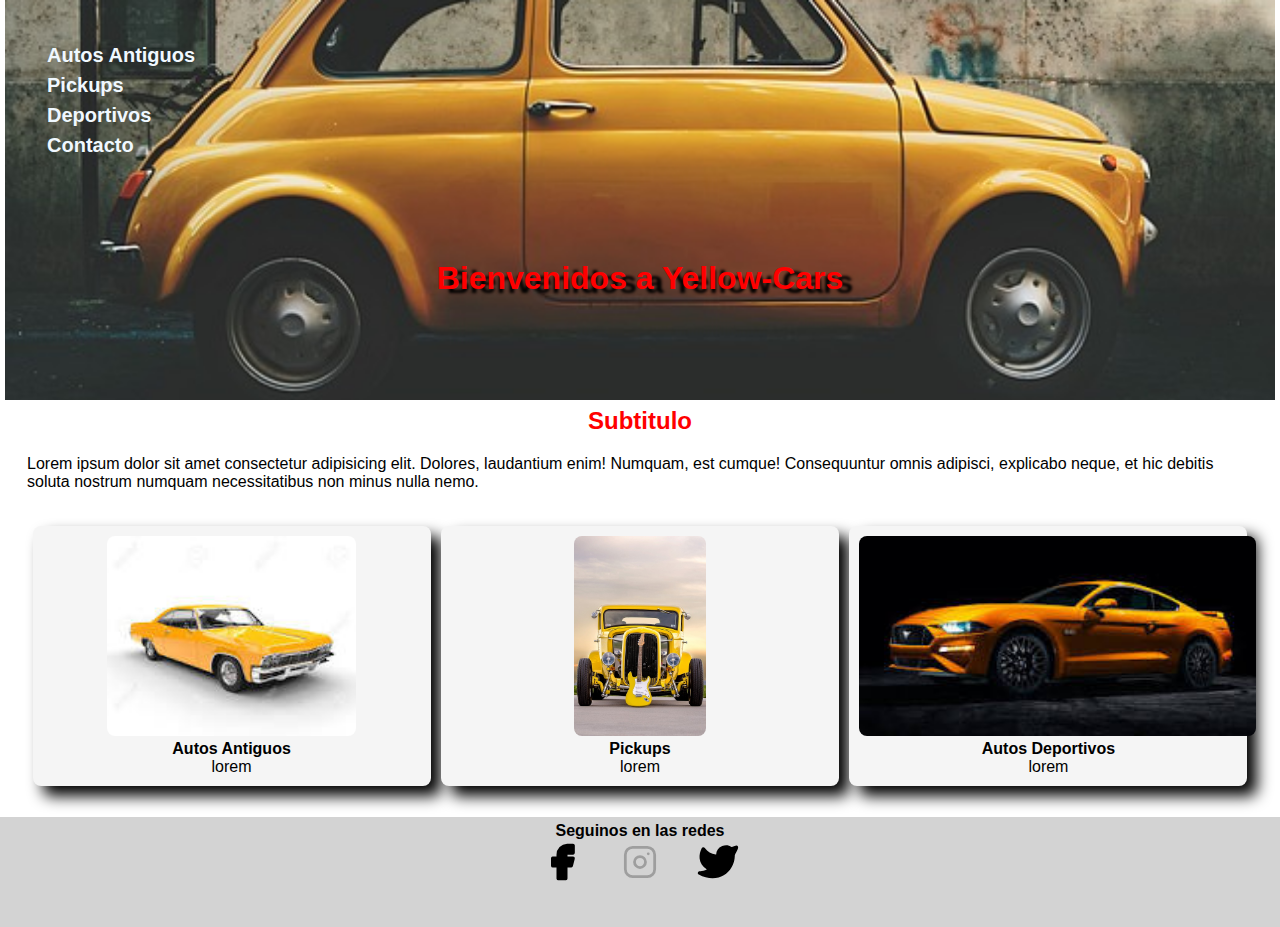
<file: index.html>
<!DOCTYPE html>
<html lang="en">
<head>
    <meta charset="UTF-8">
    <meta http-equiv="X-UA-Compatible" content="IE=edge">
    <meta name="viewport" content="width=device-width, initial-scale=1.0">
    <title>Breccia, Georgina</title>
    <link rel="stylesheet" href="https://cdnjs.cloudflare.com/ajax/libs/animate.css/4.1.1/animate.min.css" />
    <link rel="stylesheet" href="estilos.css">
</head>
<body>
    <header class="claseHeader">
        <nav class="navContainer">
            <ul class="navList">
                <li class="navItem"><a href="#auto">Autos Antiguos</a></li>
                <li class="navItem"><a href="#camio">Pickups</a></li>
                <li class="navItem"><a href="#deportivo">Deportivos</a></li>
                <li class="navItem"><a href="./pag/contactos.html">Contacto</a></li>
            </ul>
        </nav>
        <h1 class="titulo animate__animated animate__backInLeft">Bienvenidos a Yellow-Cars</h1>
    </header> 
       
    <main class="main">
        <section class="cont-texto">
            <h2>Subtitulo</h2>
            <p>Lorem ipsum dolor sit amet consectetur adipisicing elit. Dolores, laudantium enim! Numquam, est cumque! Consequuntur omnis adipisci, explicabo neque, et hic debitis soluta nostrum numquam necessitatibus non minus nulla nemo.</p>
        </section>

        <section class="contCards">
                <div class="cards" id="auto">
                <img class="imgCards" src="./img/autoAntiguo.jpeg" alt="AutoAntiguo">
                <h4 class="nameCards">Autos Antiguos</h4>
                <p class="descripCards">lorem</p>
            </div>
            <div class="cards" id="camio">
                <img class="imgCards" src="./img/camio.jpg" alt="Camioneta">
                <h4 class="nameCards">Pickups</h4>
                <p class="descripCards">lorem</p>
            </div>
            <div class="cards" id="deportivo">
                <img class="imgCards" src="./img/autoDepor.jpeg" alt="AutoDeportivo">
                <h4 class="nameCards">Autos Deportivos</h4>
                <p class="descripCards">lorem</p>
            </div>
        </section>
        <br>
    </main>

    <footer class="foot">
        <h4>Seguinos en las redes</h4>
        <div class="sociales">
            <ul class="listaSociales">
                <li><a href="">
                    <svg xmlns="http://www.w3.org/2000/svg" class="icon icon-tabler icon-tabler-brand-facebook-filled" width="44"
                        height="44" viewBox="0 0 24 24" stroke-width="1.5" stroke="#9e9e9e" fill="none" stroke-linecap="round"
                        stroke-linejoin="round">
                        <path stroke="none" d="M0 0h24v24H0z" fill="none" />
                        <path
                            d="M18 2a1 1 0 0 1 .993 .883l.007 .117v4a1 1 0 0 1 -.883 .993l-.117 .007h-3v1h3a1 1 0 0 1 .991 1.131l-.02 .112l-1 4a1 1 0 0 1 -.858 .75l-.113 .007h-2v6a1 1 0 0 1 -.883 .993l-.117 .007h-4a1 1 0 0 1 -.993 -.883l-.007 -.117v-6h-2a1 1 0 0 1 -.993 -.883l-.007 -.117v-4a1 1 0 0 1 .883 -.993l.117 -.007h2v-1a6 6 0 0 1 5.775 -5.996l.225 -.004h3z"
                            stroke-width="0" fill="currentColor" />
                    </svg>
                </a></li>
                <li><a href="">
                    <svg xmlns="http://www.w3.org/2000/svg" class="icon icon-tabler icon-tabler-brand-instagram" width="44" height="44"
                        viewBox="0 0 24 24" stroke-width="1.5" stroke="#9e9e9e" fill="none" stroke-linecap="round" stroke-linejoin="round">
                        <path stroke="none" d="M0 0h24v24H0z" fill="none" />
                        <path d="M4 4m0 4a4 4 0 0 1 4 -4h8a4 4 0 0 1 4 4v8a4 4 0 0 1 -4 4h-8a4 4 0 0 1 -4 -4z" />
                        <path d="M12 12m-3 0a3 3 0 1 0 6 0a3 3 0 1 0 -6 0" />
                        <path d="M16.5 7.5l0 .01" />
                    </svg>
                </a></li>   
                <li><a href="">
                    <svg xmlns="http://www.w3.org/2000/svg" class="icon icon-tabler icon-tabler-brand-twitter-filled" width="44" height="44"
                        viewBox="0 0 24 24" stroke-width="1.5" stroke="#9e9e9e" fill="none" stroke-linecap="round" stroke-linejoin="round">
                        <path stroke="none" d="M0 0h24v24H0z" fill="none" />
                        <path
                            d="M14.058 3.41c-1.807 .767 -2.995 2.453 -3.056 4.38l-.002 .182l-.243 -.023c-2.392 -.269 -4.498 -1.512 -5.944 -3.531a1 1 0 0 0 -1.685 .092l-.097 .186l-.049 .099c-.719 1.485 -1.19 3.29 -1.017 5.203l.03 .273c.283 2.263 1.5 4.215 3.779 5.679l.173 .107l-.081 .043c-1.315 .663 -2.518 .952 -3.827 .9c-1.056 -.04 -1.446 1.372 -.518 1.878c3.598 1.961 7.461 2.566 10.792 1.6c4.06 -1.18 7.152 -4.223 8.335 -8.433l.127 -.495c.238 -.993 .372 -2.006 .401 -3.024l.003 -.332l.393 -.779l.44 -.862l.214 -.434l.118 -.247c.265 -.565 .456 -1.033 .574 -1.43l.014 -.056l.008 -.018c.22 -.593 -.166 -1.358 -.941 -1.358l-.122 .007a.997 .997 0 0 0 -.231 .057l-.086 .038a7.46 7.46 0 0 1 -.88 .36l-.356 .115l-.271 .08l-.772 .214c-1.336 -1.118 -3.144 -1.254 -5.012 -.554l-.211 .084z"
                            stroke-width="0" fill="currentColor" />
                    </svg>
                </a></li>
            </ul>
        </div>
    </footer>

</body>
</html>
</file>
<file: estilos.css>
*{
    margin:0;
    padding:0;
    font-family:Verdana, Geneva, Tahoma, sans-serif;
}
 
/* Header - Barra de Navegacion */

.claseHeader{
    background-image: url("./img/auto600.jpg");
    /* background-position: center; */
    height: 400px;
    background-size: cover;
    background-repeat: no-repeat;
    background-position:10% 60%;
    margin:0  5px;
}

.claseHeader h1{
    vertical-align:bottom;
    color:red;
    text-shadow: 10px 4px 3px black;
    text-align:center;
}

.navContainer{
    padding:40px 40px 100px 40px;
}

.navList{
    list-style: none;
    line-height: 1.5;
}

.navItem > a{
    color: aliceblue;
    text-decoration: none;
    font-size: 20px;
    font-weight: 700;
    padding: 2px;
}
.navItem > a:hover{
    background-color: brown;
    padding: 5px;
    border-radius: 8px;
}

/* Main - Subtitulos*/

.cont-texto {
    border-radius: 10px;
    margin: 5px;
    padding: 2px;
}

.cont-texto h2{
    color: red;
    text-align: center;
}

.cont-texto p{
    color: black;
    padding: 20px;
}

/* Cards */ 

.contCards{
    padding: 5px;
    margin: 5px;
    text-align: center;
}

.cards{
    width: 30%;
    height: auto;
    margin: 3px;background-color: whitesmoke;
    padding: 10px;
    border-radius: 8px;
    text-align: center;
    color: black;
    box-shadow: 10px 10px 15px;
    display:inline-block;
}

.cards:hover{
    transform: scale(1.1);
}

.imgCards{
    border-radius: 8px;
    height: 200px;
}

/* Footer */
.foot{
    height: 100px;
    background-color: lightgray;
    color: black;
    text-align: center;
    padding: 5px;
    margin: 0px;
}

.listaSociales li {
    text-decoration: none;
    display: inline-block;
    margin: 0 15px;
}

.listaSociales li >a{
    color: black;
}

/* Hoja de Contacto */

.headContacto{
    margin: 20px;
}

.navContacto{
    padding:40px 40px 50px 40px;
}

.navListContacto{
    list-style: none;
}

.navItemContacto > a{
    color: aliceblue;
    text-decoration: none;
    font-size: 20px;
    font-weight: 700;
    padding: 2px;
}

.navItemContacto > a:hover{
    background-color: brown;
    padding: 5px;
    border-radius: 8px;
}

.bodyContacto{
    background-image: url("./img/autoContacto.jpeg");
    height: 500px;
    background-size: cover;
    background-repeat: no-repeat;
    background-position:10% 60%;
    margin:0  5px;
}

/* Formulario */

.mainContacto{
    height: 350px;
    margin: 50px;
}

.row input{
    height: 30px;
    border-radius: 7px;
    color: aliceblue;
    font-size: 20px;
}

.row textarea{
    height: 30px;
    border-radius: 7px;
    color: aliceblue;
    font-size: 20px;
}

.label{
    color:aliceblue ;
    font-size: 20px;
}
</file>
